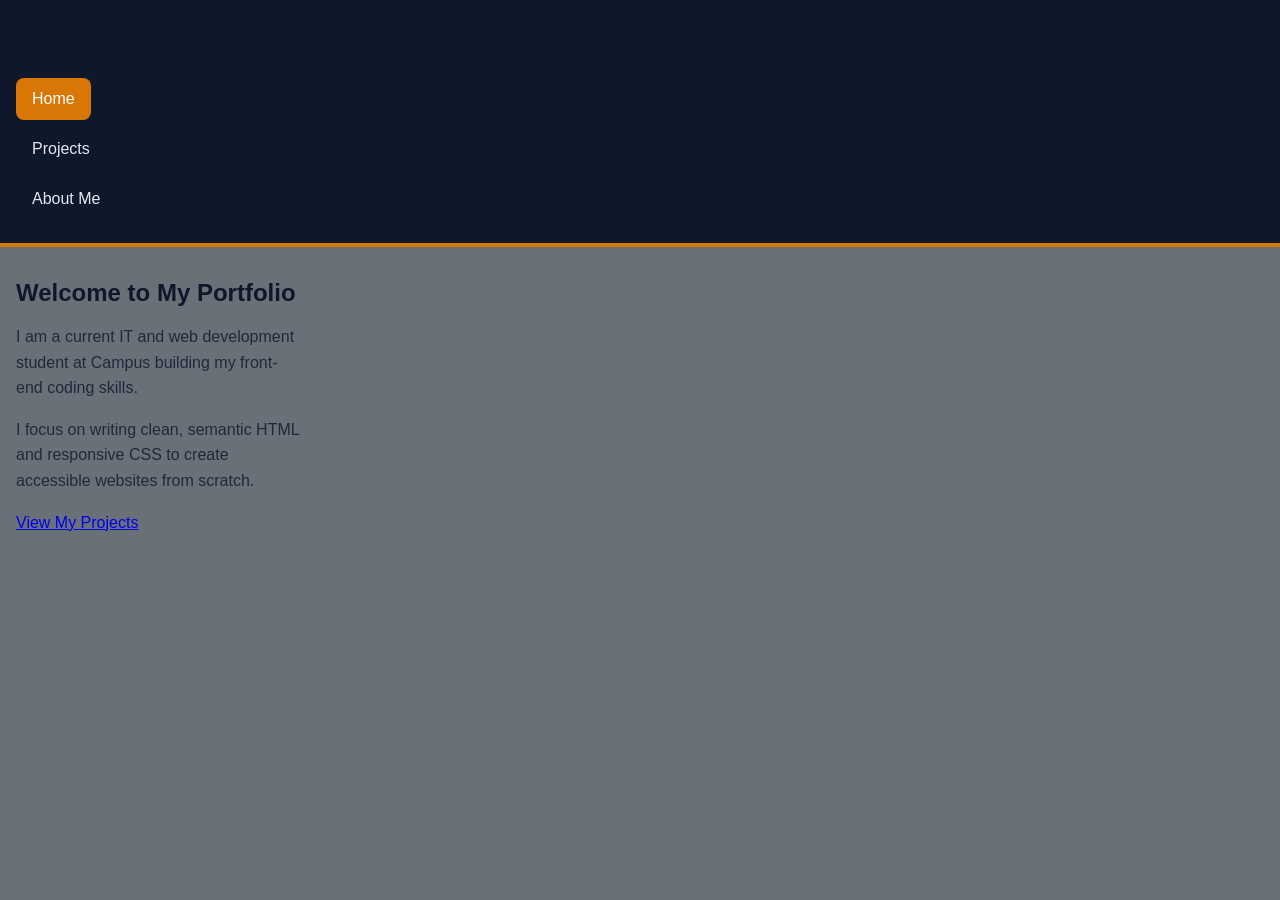
<file: index.html>
<!DOCTYPE html>
<html lang="en">

<head>
    <meta charset="UTF-8">
    <meta name="viewport" content="width=device-width, initial-scale=1.0">
    <title>Adonte's Web Development Portfolio</title>
    <link rel="stylesheet" href="styles.css">
</head>

<body>
    <header>
        <div class="header-inner">
            <h1>Adonte's Web Development Portfolio</h1>
            <nav>
                <ul>
                    <li><a href="index.html" class="active">Home</a></li>
                    <li><a href="projects.html">Projects</a></li>
                    <li><a href="About Me.html">About Me</a></li>
                </ul>
            </nav>
        </div>
    </header>
    <main class="container">
        <section id="hero-banner">
            <div>
                <h2>Welcome to My Portfolio</h2>
                <p>I am a current IT and web development student at Campus building my front-end coding skills.</p>
                <p>I focus on writing clean, semantic HTML and responsive CSS to create accessible websites from
                    scratch.</p>
                <a href="projects.html" class="btn">View My Projects</a>
            </div>
        </section>
    </main>
</body>

</html>
</file>
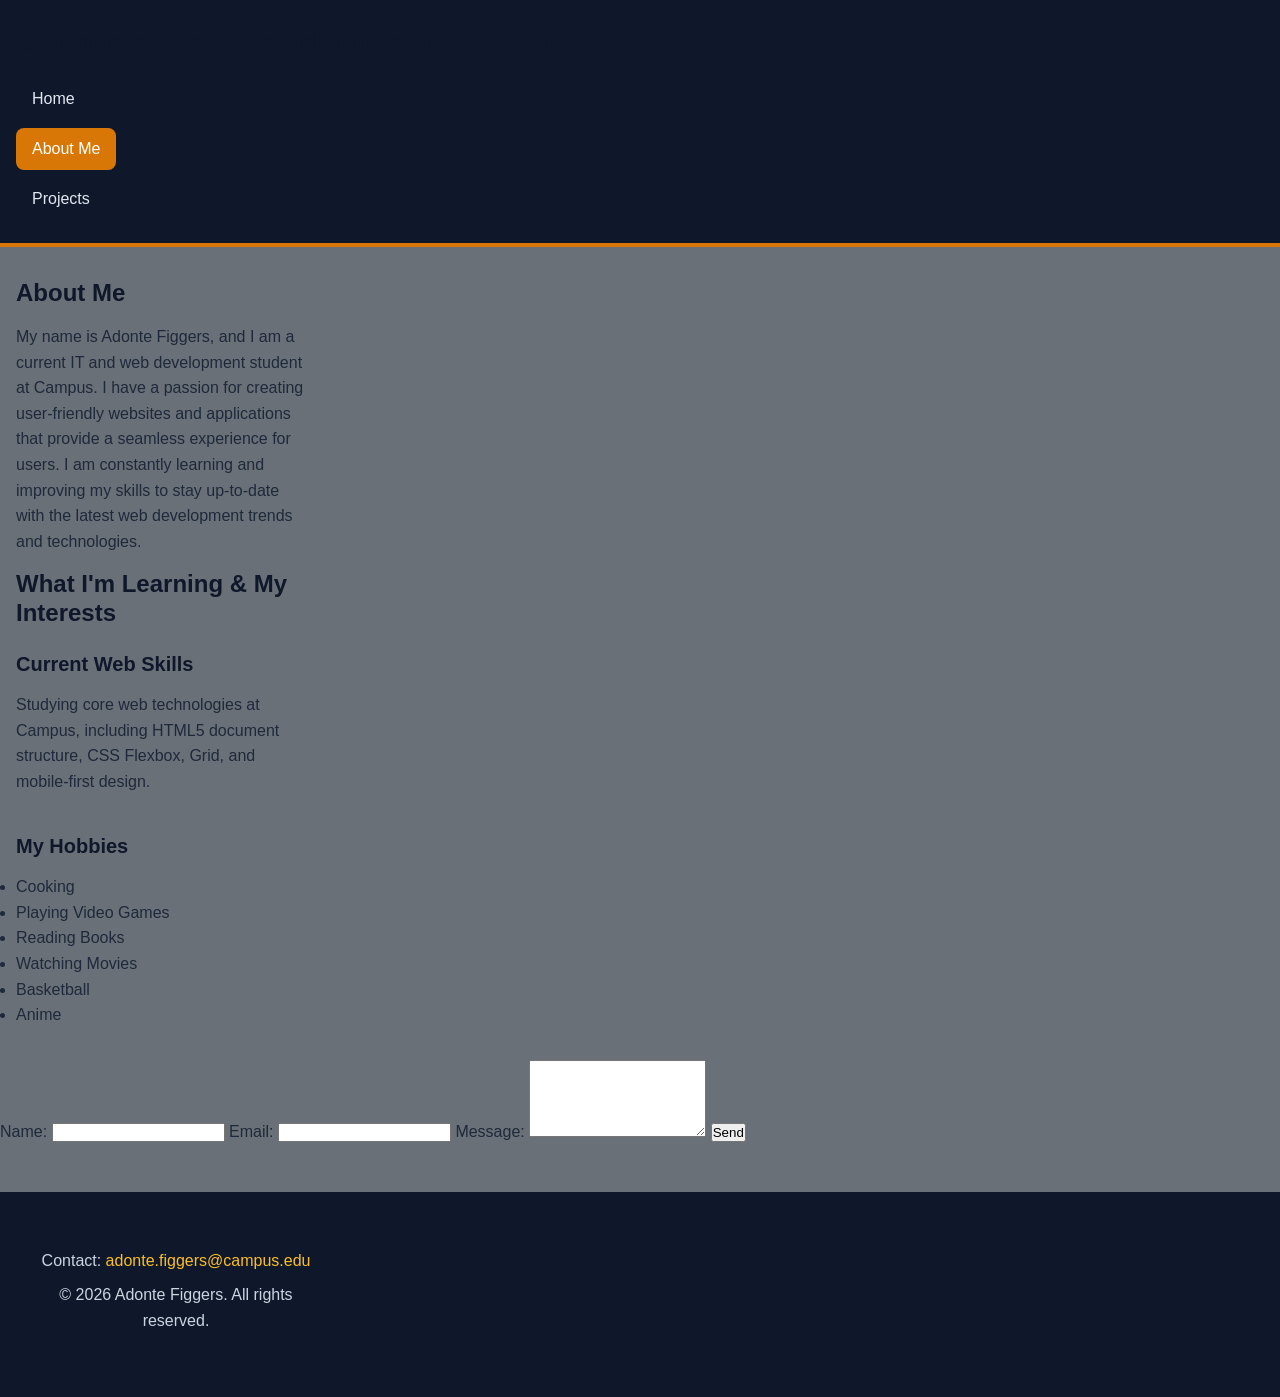
<file: About Me.html>
<!DOCTYPE html>
<html lang="en">

<head>
    <meta charset="UTF-8">
    <meta name="viewport" content="width=device-width, initial-scale=1.0">
    <title>About Me</title>
    <link rel="stylesheet" href="styles.css">
</head>

<body>
    <header>
        <div class="header-inner">
            <h1>Adonte's Web Development Portfolio</h1>
            <nav>
                <ul>
                    <li><a href="index.html">Home</a></li>
                    <li><a href="About Me.html" class="active">About Me</a></li>
                    <li><a href="projects.html">Projects</a></li>
                </ul>
            </nav>
        </div>
    </header>
    <main class="container">
        <section id="hero-banner">
            <h2>About Me</h2>
            <p>My name is Adonte Figgers, and I am a current IT and web development student at Campus. I have a passion
                for creating user-friendly websites and applications that provide a seamless experience for users. I am
                constantly learning and improving my skills to stay up-to-date with the latest web development trends
                and technologies.</p>
            <section>
                <h2>What I'm Learning & My Interests</h2>
                <div class="grid-section">
                    <article class="card">
                        <h3>Current Web Skills</h3>
                        <p>Studying core web technologies at Campus, including HTML5 document structure, CSS Flexbox,
                            Grid, and mobile-first design.</p>
                    </article>
                    <article class="card">
                        <h3>My Hobbies</h3>
                        <ul>
                            <li>Cooking</li>
                            <li>Playing Video Games</li>
                            <li>Reading Books</li>
                            <li>Watching Movies</li>
                            <li>Basketball</li>
                            <li>Anime</li>
                        </ul>
                    </article>
                </div>
            </section>
    </main>
    <form action="mailto:afiggers@my.campus.edu">
        <label for="name">Name:</label>
            <input type="text" id="name" name="name" required>

            <label for="email">Email:</label>
            <input type="email" id="email" name="email" required>

            <label for="message">Message:</label>
            <textarea id="message" name="message" rows="5" required></textarea>

            <button type="submit">Send</button>
    </form>

    <footer>
        <div class="container">
            <p>Contact: <a href="mailto:afiggers@my.campus.edu">adonte.figgers@campus.edu</a></p>
            <p>&copy; 2026 Adonte Figgers. All rights reserved.</p>
        </div>
    </footer>
</body>

</html>
</file>
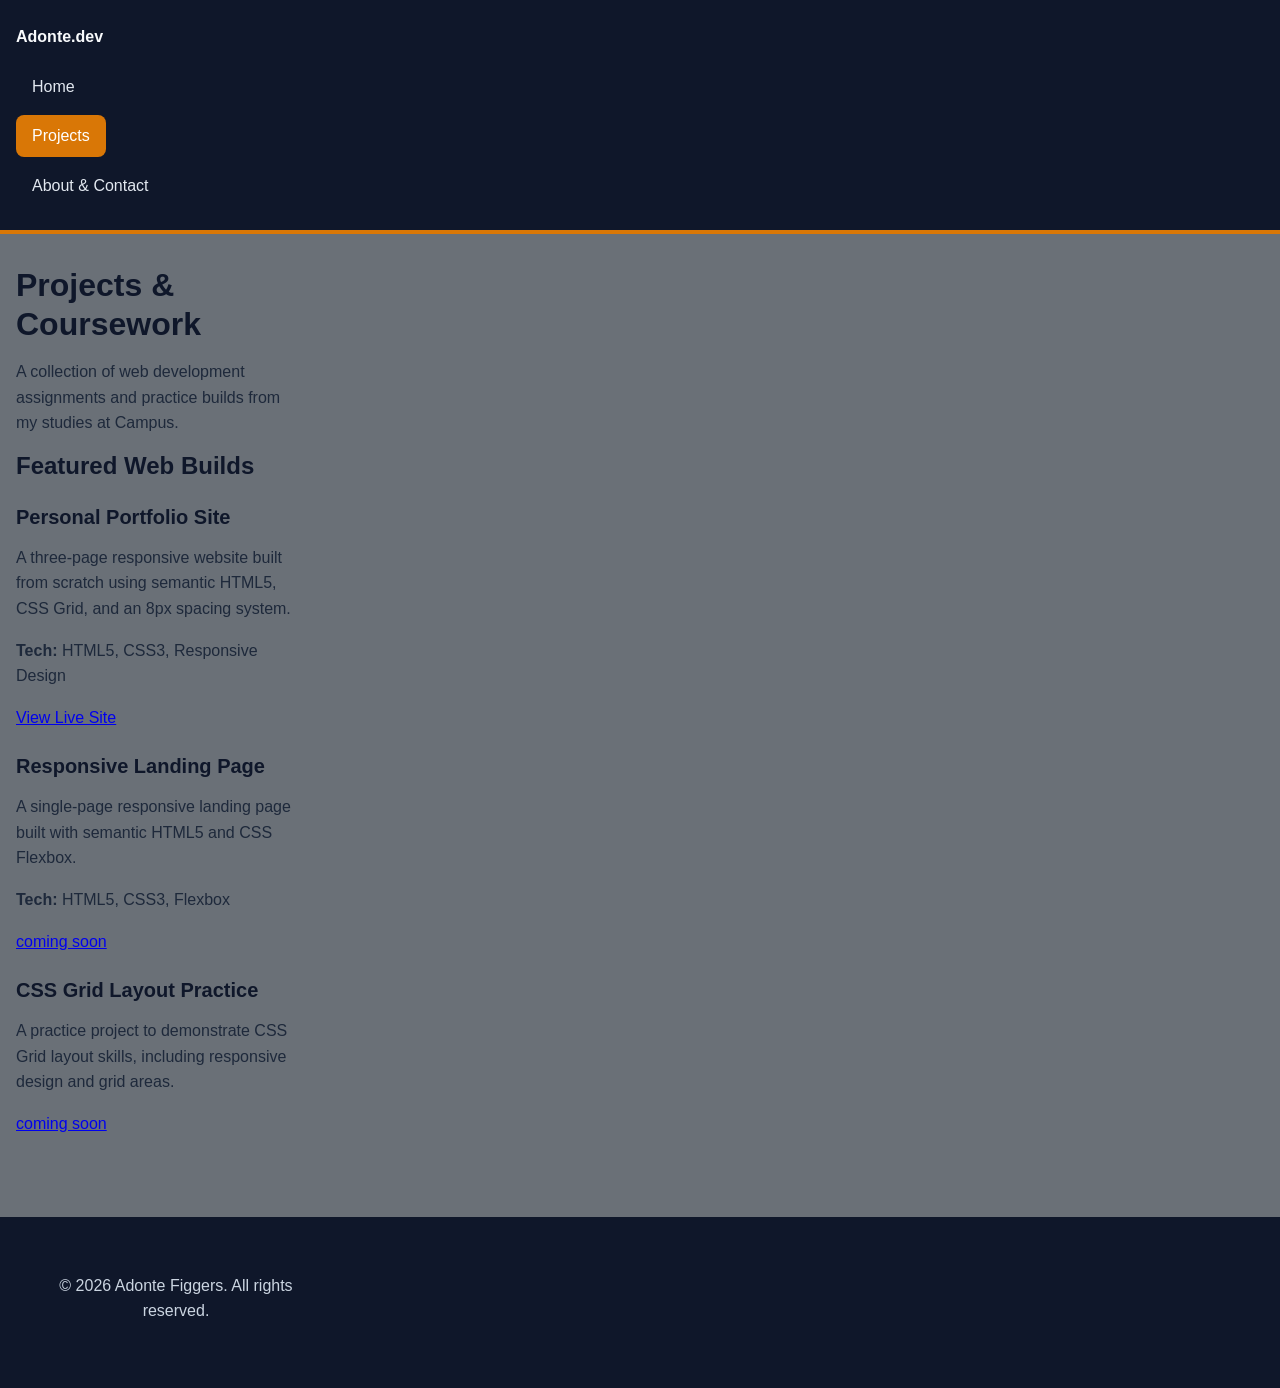
<file: Projects.html>
<!DOCTYPE html>
<html lang="en">

<head>
    <meta charset="UTF-8">
    <meta name="viewport" content="width=device-width, initial-scale=1.0">
    <title>Projects | Adonte — Web Developer</title>
    <link rel="stylesheet" href="styles.css">
</head>

<body>
    <header>
        <div class="header-inner">
            <div class="logo"><strong>Adonte.dev</strong></div>
            <nav>
                <ul>
                    <li><a href="index.html">Home</a></li>
                    <li><a href="projects.html" class="active">Projects</a></li>
                    <li><a href="about.html">About & Contact</a></li>
                </ul>
            </nav>
        </div>
    </header>

    <main class="container">
        <section>
            <h1>Projects & Coursework</h1>
            <p>A collection of web development assignments and practice builds from my studies at Campus.</p>
        </section>
        <section>
            <h2>Featured Web Builds</h2>
            <div class="grid-section three-col">
                <article class="card">
                    <h3>Personal Portfolio Site</h3>
                    <p>A three-page responsive website built from scratch using semantic HTML5, CSS Grid, and an 8px
                        spacing system.</p>
                    <p><strong>Tech:</strong> HTML5, CSS3, Responsive Design</p>
                    <a href="index.html" class="btn">View Live Site</a>
                </article>
                <article class="card">
                    <h3>Responsive Landing Page</h3>
                    <p>A single-page responsive landing page built with semantic HTML5 and CSS Flexbox.</p>
                    <p><strong>Tech:</strong> HTML5, CSS3, Flexbox</p>
                    <a href="landing-page.html" class="btn">coming soon</a>
                </article>
                <article class="card">
                    <h3>CSS Grid Layout Practice</h3>
                    <p>A practice project to demonstrate CSS Grid layout skills, including responsive design and grid
                        areas.</p>
                    <a href="grid-practice.html" class="btn">coming soon</a>
            </div>
        </section>
    </main>

    <footer>
        <div class="container">
            <p>&copy; 2026 Adonte Figgers. All rights reserved.</p>
        </div>
    </footer>
</body>

</html>
</file>
<file: styles.css>
@media (min-width: 768px) {
    .container {
        max-width: 768px;
    }
}

@media (min-width: 320px) {
    .container {
        max-width: 320px;
    }
}

@import url('https://fonts.googleapis.com/css2?family=Inter:wght@400;500;600;700&display=swap');

* {
    box-sizing: border-box;
    margin: 0;
    padding: 0;
}

body {
    font-family: 'Inter', sans-serif;
    background-color: #6a7077;
    color: #1E293B;
    line-height: 1.6;
    display: flex;
    flex-direction: column;
    min-height: 100px;
}

main {
    flex: 1;
}

h1,
h2,
h3 {
    font-family: 'Space Grotesk', sans-serif;
    color: #0F172A;
    line-height: 1.2;
    margin-bottom: 16px;
}

h1 {
    font-size: 32px;
}

h2 {
    font-size: 24px;
}

h3 {
    font-size: 20px;
}

p {
    margin-bottom: 16px;
}
header {
  background-color: #0F172A;
  color: #F8FAFC;
  padding: 24px 16px;
  border-bottom: 4px solid #D97706;
}

nav ul {
  list-style: none;
  display: flex;
  flex-direction: column;
  gap: 8px;
  margin-top: 16px;
}
nav a {
  display: inline-block;
  color: #E2E8F0;
  text-decoration: none;
  font-weight: 500;
  padding: 8px 16px;
  border-radius: 8px;
}

nav a:hover,
nav a.active {
  background-color: #D97706;
  color: #FFFFFF;
}
footer {
  background-color: #0F172A;
  color: #CBD5E1;
  padding: 24px 16px;
  margin-top: 48px;
  text-align: center;
}

footer p {
  margin-bottom: 8px;
}

footer a {
  color: #FBBF24;
  text-decoration: none;
  font-weight: 500;
}
.container {
  width: 100%;
  padding: 32px 16px;
}

.grid-section {
  display: grid;
  grid-template-columns: 1fr;
  gap: 24px;
  margin-top: 24px;
}
</file>
